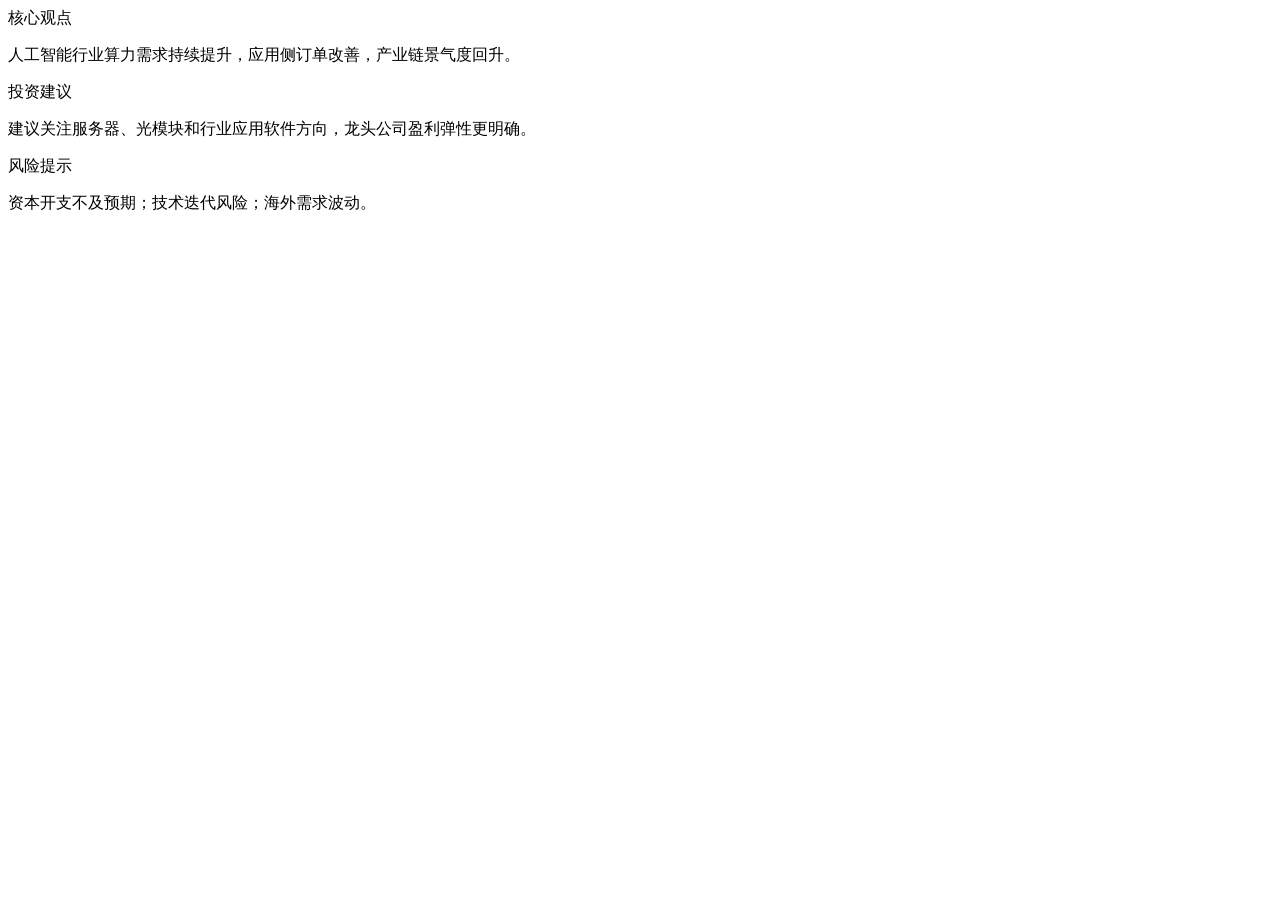
<file: tests/fixtures/industry_report.html>
<html>
  <body>
    <div class="zw-content">
      <p>核心观点</p>
      <p>人工智能行业算力需求持续提升，应用侧订单改善，产业链景气度回升。</p>
      <p>投资建议</p>
      <p>建议关注服务器、光模块和行业应用软件方向，龙头公司盈利弹性更明确。</p>
      <p>风险提示</p>
      <p>资本开支不及预期；技术迭代风险；海外需求波动。</p>
    </div>
    <div class="c-foot"></div>
  </body>
</html>
</file>
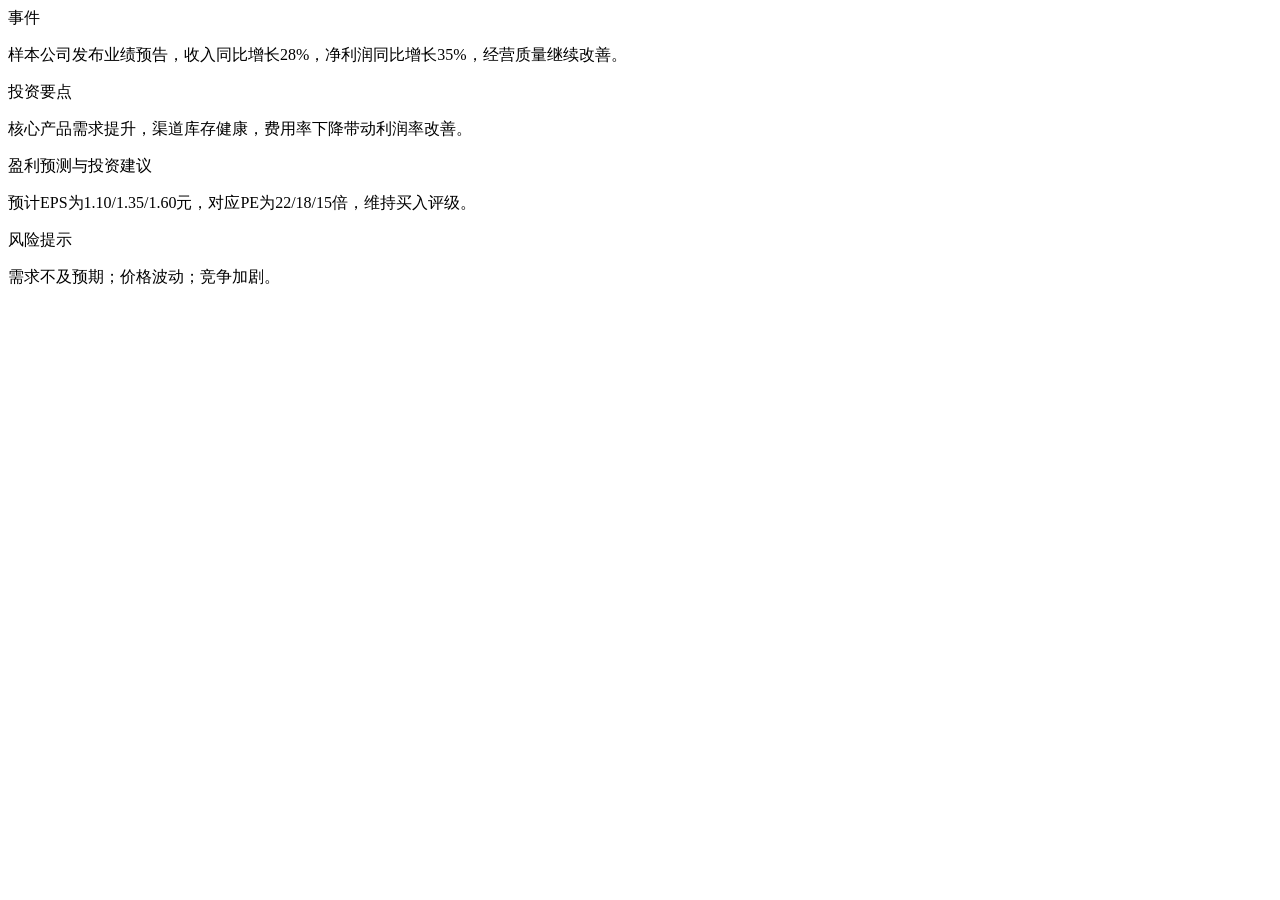
<file: tests/fixtures/stock_report.html>
<html>
  <body>
    <div class="report-infos">
      <div class="ctx-content">
        <p>事件</p>
        <p>样本公司发布业绩预告，收入同比增长28%，净利润同比增长35%，经营质量继续改善。</p>
        <p>投资要点</p>
        <p>核心产品需求提升，渠道库存健康，费用率下降带动利润率改善。</p>
        <p>盈利预测与投资建议</p>
        <p>预计EPS为1.10/1.35/1.60元，对应PE为22/18/15倍，维持买入评级。</p>
        <p>风险提示</p>
        <p>需求不及预期；价格波动；竞争加剧。</p>
      </div>
      <div class="c-foot"></div>
    </div>
  </body>
</html>
</file>
